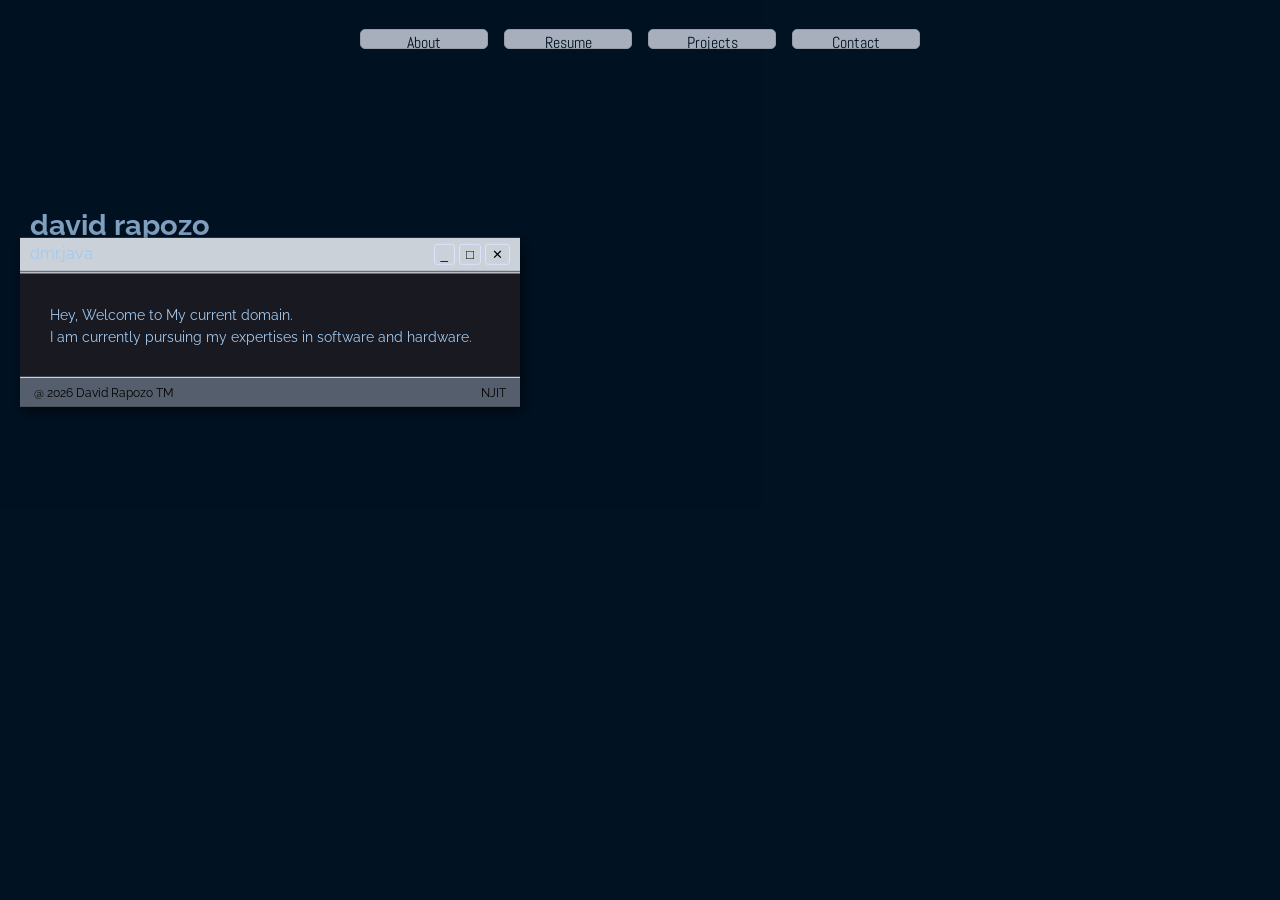
<file: index.html>
<!DOCTYPE html>
<html lang="en">

<head>
    <meta charset="UTF-8">
    <meta name="viewport" content="width=device-width, initial-scale=1.0">
    <title>David Rapozo | Portfolio</title>
    <link rel="stylesheet" href="css/styles.css">
</head>







<body>
    <div class="overlay" id="overlay" onclick="closePopup()"></div>

    <div class="popup" id="popup">  
    <div class="titlebar">
        <div class="tab">
            <span class="tab-name"></span>
            dmr.java
        </div>
        <div class="window-ctrls">
            <button class="buttons">_</button>
            <button class="buttons">&#9633;</button>
            <button class="buttons" onclick="closePopup()">&#10005;</button>
        </div>
    </div>
    <div class="content">
        Hey, Welcome to My current domain. <br>
        I am currently pursuing my expertises in software and hardware.<br>
    </div>

    <div class="footer">
        <div class="footer-left">
            <p>@ 2026 David Rapozo TM</p>
        </div>
        <div class="footer-right">
            <p>NJIT</p>
        </div>
    </div>
</div>

    <canvas id="bgCanvas"></canvas>
    <div class="landing-links">
        <button class="nav-button" onclick ="location.href='data/about.json'">About</a>
            <button class="nav-button" onclick ="location.href='data/resume.json'">Resume</a>
                <button class="nav-button" onclick ="location.href='data/projects.json'">Projects</a>
                    <button class="nav-button" onclick ="location.href='data/contact.json'">Contact</a>
    </div>
    <div class="content">
        <h1>david rapozo</h1>
        <p>computer engineering student <span class="njit-highlight">@ njit</span></p>
    </div>

    <script src="js/script.js"></script>
</body>

</html>
</file>
<file: css/styles.css>
@import url(https://fonts.googleapis.com/css2?family=DM+Sans:ital,opsz,wght@0,14..32,100..1000;1,14..32,100..1000&family=Raleway:ital,wght@0,100..900;1,100..900&display=swap);
@import url(https://fonts.googleapis.com/css2?family=Montserrat:wght@400;700&display=swap);
@import url(https://fonts.googleapis.com/css2?family=Abel&display=swap);

/* reset web basics */
* {
    margin: 0;
    padding: 0;
    box-sizing: border-box;
}

/* body */
body {
    background-color: #01162B;
    color: #a2c9ef;
    font-family: 'Raleway', 'DM Sans', monospace;
    min-height: 100vh;
    transition: background-color 0.5s ease;
}

.navbar {
    background-color: #6a90b4;
    padding: 1rem 2rem;
    width: 100%;
    height: 50px;
    display: flex;
    justify-content: space-between;
    align-items: center;
    position: sticky;
    top: 0;
}

.nav-button {
    background-color: #d2dbeb;
    width: 10%;
    height: 20px;
    color: #01162B;
    border: 1px double #bdc3cd;
    padding: 0.1rem 1rem;
    border-radius: 5px;
    cursor: pointer;
    font-family: "Abel", sans-serif, monospace;
    min-height: 20px;
    font-size: 100%;
    position: relative;
}

.nav-button:hover {
    border: 5px solid rgb(199, 177, 177);
}

.button::before {}

.button::after {
    content: '';
    position: absolute;


}

.popup {
    position: fixed;
    display:none;
    top: 30%;
    left: 25%;
    transform: translate(-60%, -19%);
    width: 500px; /* this can help with size of popup whenever I fill it up with whatever I want*/
    background-color: #181921;
    border-radius: 3px;
    box-shadow: 3px 5px 14px rgba(0,0,0,0.6); 
    z-index:77;
}

.content {
    padding: 30px;
    font-size: 0.9rem;
    line-height: 1.5;
}

.popup.active {
    display: block;
}

.titlebar {
    background-color: #CAD1D9;
    border-bottom: 3px double #555e6c;
    padding: 6px 10px;
    display: flex;
    justify-content: space-between;
    align-items: stretch;
}

.buttons{
    background: none;
    border: 1.5px double #e0e0ff;
    cursor:pointer; /* lets you select the pointer for hovering*/
    padding: 2px 6px;
    border-radius: 3px;
}

.buttons:hover {
    background-color: #e0e0ff;
}

.footer {
    display: flex;
    justify-content: space-between;
    align-items: center;
    padding: 7px 14px;
    background-color: #555e6c;
    border-top: 1px double #e0e0ff;
    font-size: 0.77rem;
    color: #000000;

}

.overlay{
    display:none;
    position: fixed;
    inset: 0;
    background-color: rgba(0,0,0,0.2);
    z-index:76;
}

.overlay.active {
    display: block;
}

.landing-links {
    display: flex;
    position: relative;
    top: -125px;
    flex-direction: row;
    justify-content: center;
    align-items: center;
    gap: 1rem;
}
</file>
